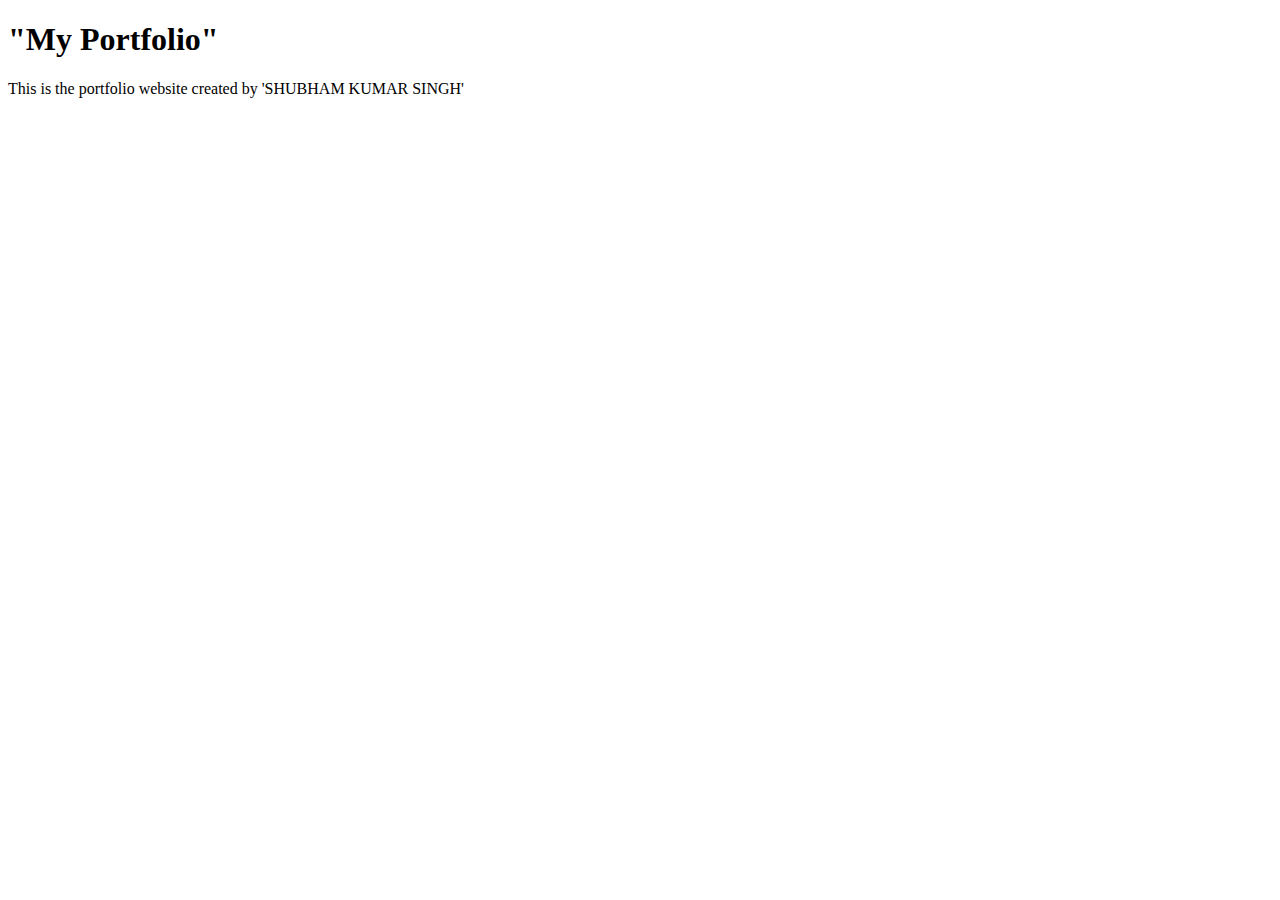
<file: Mid-term/1-skeleton/index.html>
<!DOCTYPE html>
<html lang="en">
<head>
    <meta charset="UTF-8">
    <title>"My Portfolio"</title>
    <style>
        /* Empty for now. We'll add CSS later */
    </style>
</head>
<body>
    <h1>"My Portfolio"</h1>
    <p>This is the portfolio website created by 'SHUBHAM KUMAR SINGH'</p>
</body>
</html>
</file>
